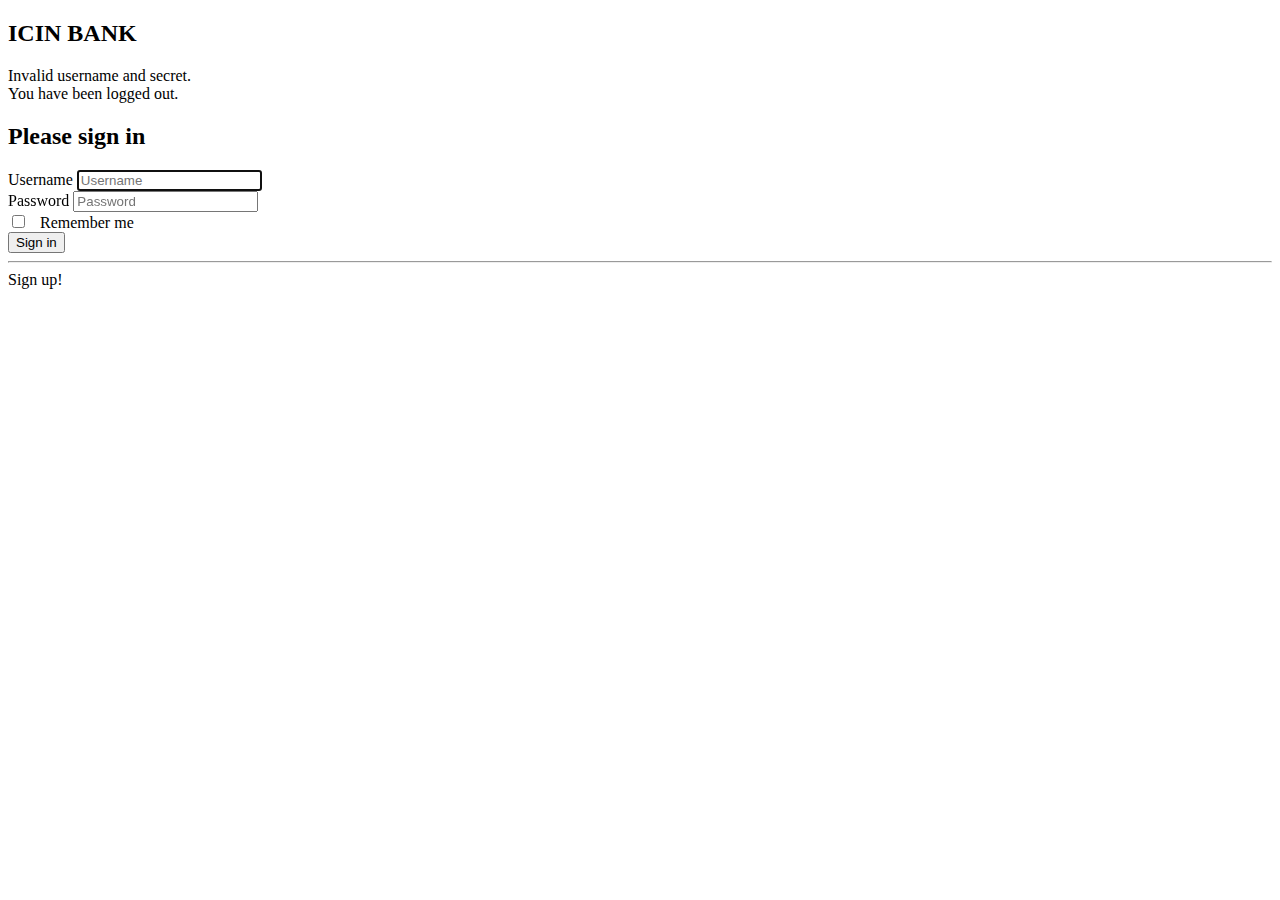
<file: target/classes/templates/index.html>
<!DOCTYPE html>
<html lang="en" xmlns:th="http://www.w3.org/1999/xhtml">
<head th:replace="common/header :: common-header"/>
<body>
	<h2><b>ICIN BANK</b>&nbsp<i class="fa fa-university" aria-hidden="true"></i></h2>
	
    <div class="container">
        <div class="row ">
            <div class="main-center ">
                <div class="bg-danger" th:if="${param.error}">
                    Invalid username and secret.
                </div>
                <div class="bg-danger" th:if="${param.logout}">
                    You have been logged out.
                </div>
                <form class="form-signin" th:action="@{/index}" method="post">
                    <h2 class="form-signin-heading">Please sign in</h2>
                    <div class="form-group">
                        <label for="username" class="sr-only">Username</label>
                        <input type="text" roleId="username" class="form-control" placeholder="Username" name="username"
                               id="username"
                               required="required" autofocus="autofocus"/>
                    </div>
                    <div class="form-group">
                        <label for="password" class="sr-only">Password</label>
                        <input type="password" roleId="inputPassword" class="form-control" placeholder="Password"
                               id="password"
                               name="password" required="required"/>
                    </div>
                    <div class="form-group">
                        <input type="checkbox" name="remember-me" id="remember-me"/> &nbsp; Remember me
                    </div>
                    <button class="btn btn-lg btn-primary btn-block" id="login" type="submit">Sign in</button>
                </form>
                
                <hr />
                
                <div class="form-group ">
                    <a type="submit" id="register" class="btn btn-info btn-lg btn-block login-button" th:href="@{/signup}">Sign up!</a>
                </div>
            </div>
        </div>
    </div>

<div th:replace="common/header :: body-bottom-scripts"/>

</body>
</html>
</file>
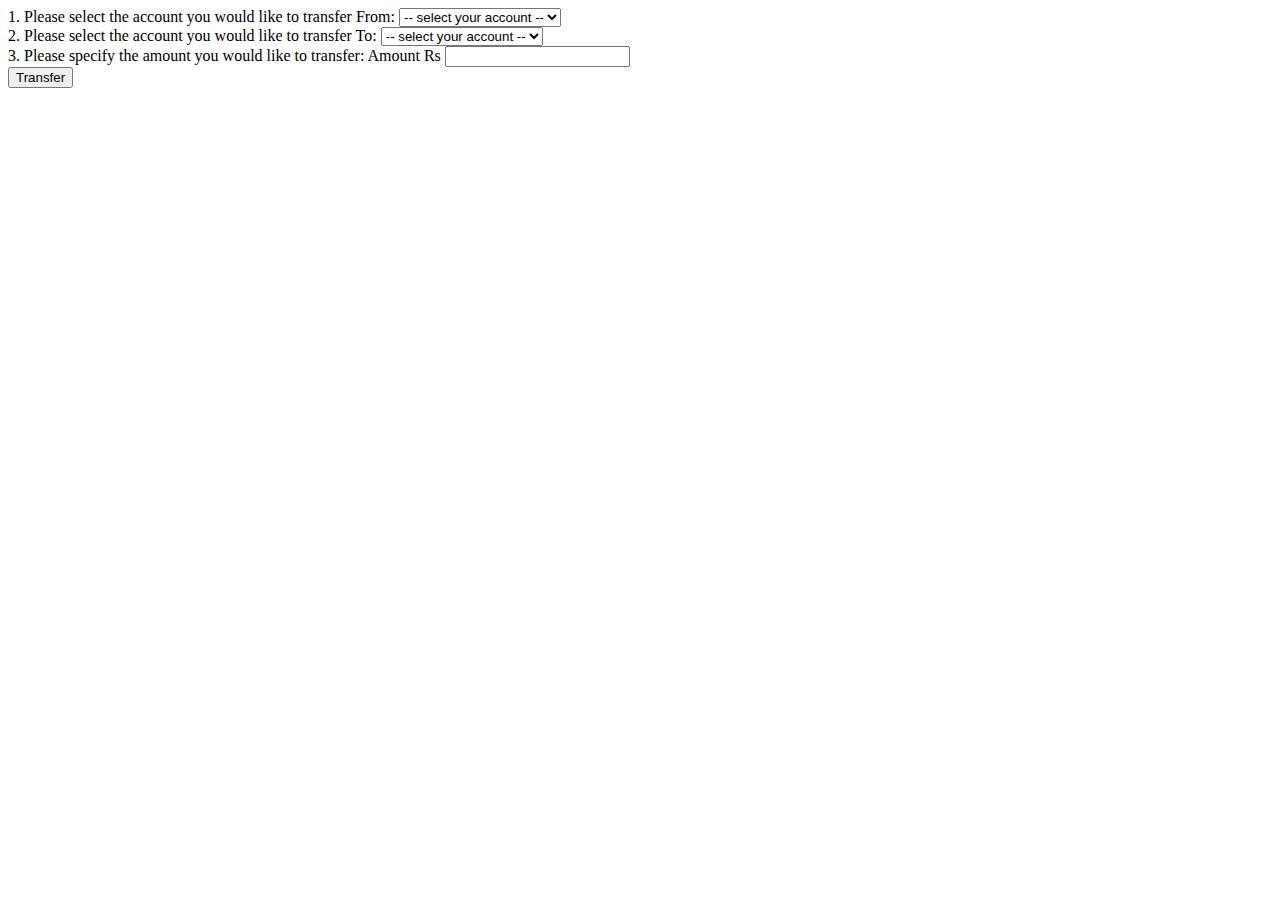
<file: target/classes/templates/betweenAccounts.html>
<!DOCTYPE html>
<html lang="en" xmlns:th="http://www.w3.org/1999/xhtml">
<head th:replace="common/header :: common-header"/>
<body roleId="page-top" data-spy="scroll" data-target=".navbar-fixed-top">
<head th:replace="common/header :: navbar"/>
<div class="container main">
    <div class="row">
        <div class="col-md-6">
            <form th:action="@{/transfer/betweenAccounts}" method="post">
                <div class="form-group" >
                    <label for="transferFrom">1. Please select the account you would like to transfer From:</label>
                    <select class="form-control" th:value="${transferFrom}" name="transferFrom" id="transferFrom" required="required">
                        <option  disabled="disabled" selected="selected"> -- select your account -- </option>
                        <option id="primarytransfer" value="Primary">Primary</option>
                        <option id="savingstransfer" value="Savings">Savings</option>
                    </select>
                    <br />
                </div>

                <div class="form-group" >
                    <label for="transferTo">2. Please select the account you would like to transfer To:</label>
                    <select class="form-control" th:value="${transferTo}" name="transferTo" id="transferTo" required="required">
                        <option  disabled="disabled" selected="selected"> -- select your account -- </option>
                        <option value="Primary">Primary</option>
                        <option value="Savings">Savings</option>
                    </select>
                    <br />
                </div>

                <div class="form-group">
                    <label>3. Please specify the amount you would like to transfer: </label>
                    <span class="input-group-addon">Amount Rs</span>
                    <input th:value="${amount}" type="text" name="amount" id="amount" class="form-control" aria-label="Amount (to the nearest dollar)"/>
                </div>

                <input type="hidden"
                       name="${_csrf.parameterName}"
                       value="${_csrf.token}"/>

                <button class="btn btn-lg btn-primary btn-block" id="trnsfersubmit" type="submit">Transfer</button>
            </form>

            <div class="col-md-6">
            </div>
        </div>
    </div>
</div>


<div th:replace="common/header :: body-bottom-scripts"/>

</body>
</html>
</file>
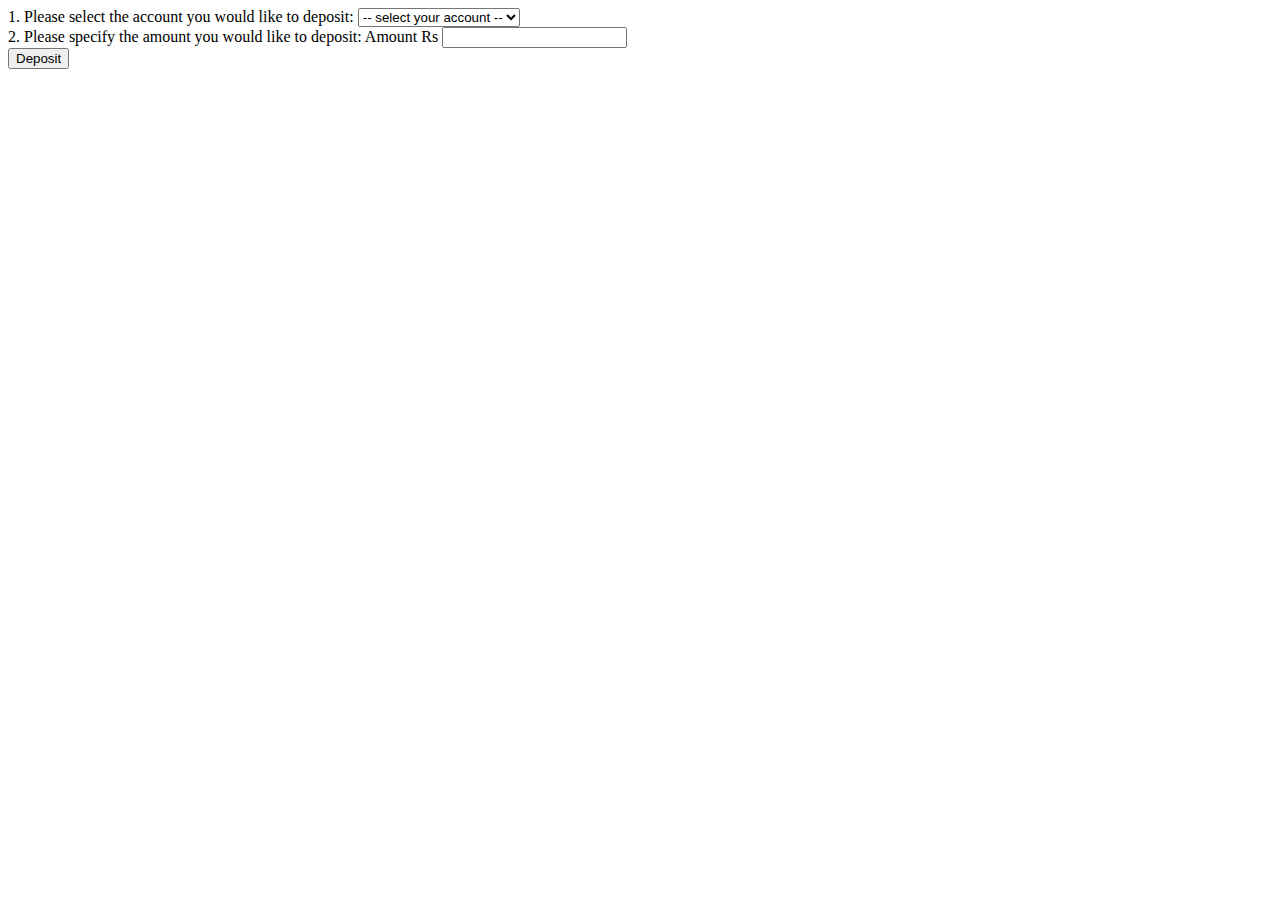
<file: target/classes/templates/deposit.html>
<!DOCTYPE html>
<html lang="en" xmlns:th="http://www.w3.org/1999/xhtml">
<head th:replace="common/header :: common-header"/>
<body roleId="page-top" data-spy="scroll" data-target=".navbar-fixed-top">
<head th:replace="common/header :: navbar"/>
<div class="container main">
    <div class="row">
        <div class="col-md-6">
            <form th:action="@{/account/deposit}" method="post">
                <div class="form-group" >
                    <label for="accountType">1. Please select the account you would like to deposit:</label>
                    <select class="form-control" th:value="${accountType}" name="accountType" id="accountType" required="required">
                        <option disabled="disabled" selected="selected"> -- select your account -- </option>
                        <option id="primarydeposit">Primary</option>
                        <option id="savingsdeposit">Savings</option>
                    </select>
                    <br />
                </div>

                <div class="form-group">
                    <label>2. Please specify the amount you would like to deposit: </label>
                    <span class="input-group-addon">Amount Rs</span>
                    <input th:value="${amount}" type="text" name="amount" id="amount" class="form-control" aria-label="Amount (to the nearest dollar)"/>
                </div>

                <input type="hidden"
                       name="${_csrf.parameterName}"
                       value="${_csrf.token}"/>

                <button class="btn btn-lg btn-primary btn-block" id="depositsubmit" type="submit">Deposit</button>
            </form>

            <div class="col-md-6">
            </div>
        </div>
    </div>
</div>


<div th:replace="common/header :: body-bottom-scripts"/>

</body>
</html>
</file>
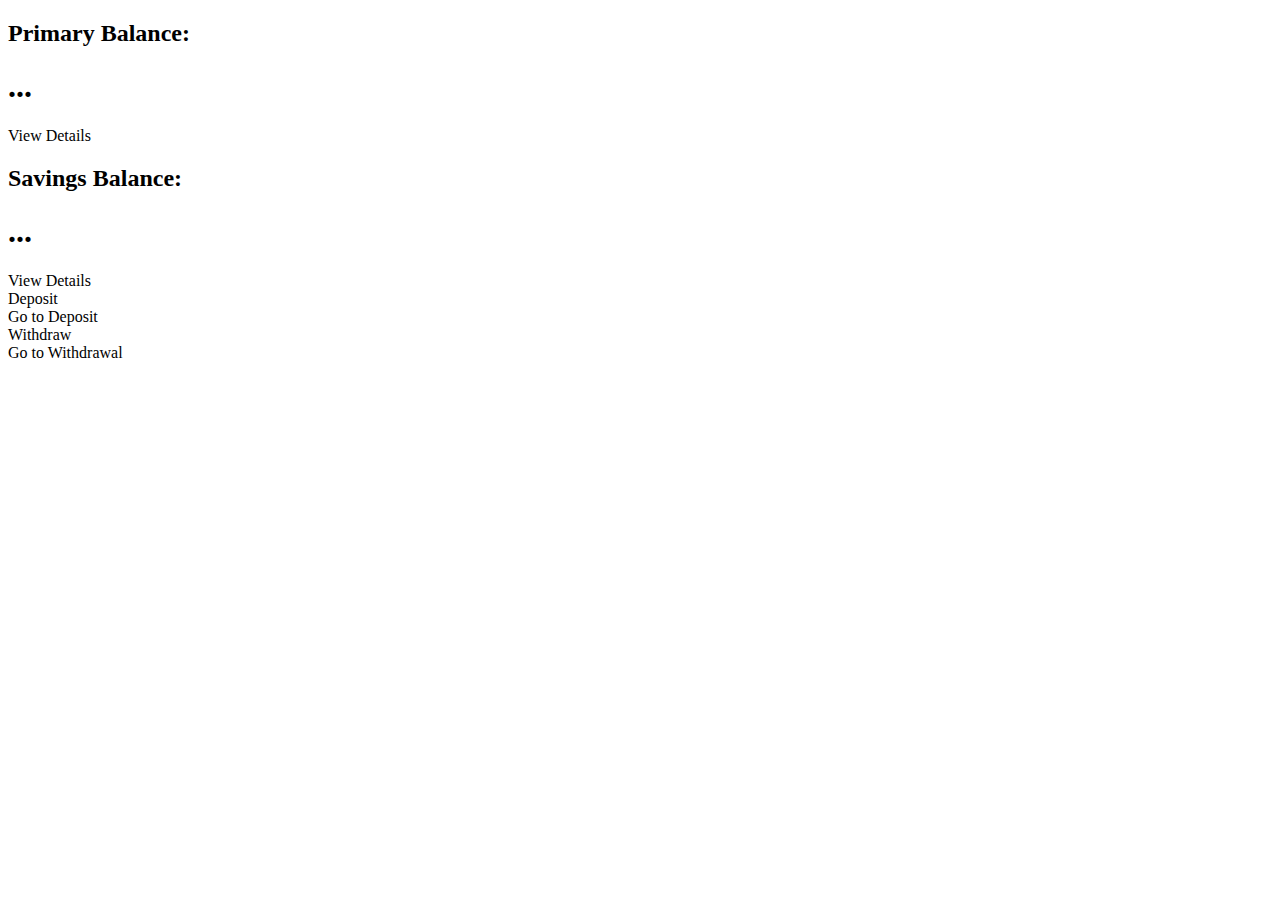
<file: target/classes/templates/ICINBank.html>
<!DOCTYPE html>
<html lang="en" xmlns:th="http://www.w3.org/1999/xhtml">
<head th:replace="common/header :: common-header"/>
<body roleId="page-top" data-spy="scroll" data-target=".navbar-fixed-top">
<head th:replace="common/header :: navbar"/>
<div class="container main">
    <div class="row">
        <div class="col-lg-12">
        </div>
        <!-- /.col-lg-12 -->
    </div>
    <!-- /.row -->
    <div class="row">
        <div class="col-lg-6 col-md-6">
            <div class="panel panel-info">
                <div class="panel-heading">
                    <div class="row">
                        <div class="col-xs-6">
                            <!--<i class="fa fa-comments fa-5x"></i>-->
                            <h2>Primary Balance: </h2>
                        </div>
                        <div class="col-xs-6 text-right">
                            <h1><i class="fa fa-inr" aria-hidden="true"></i> <span th:text="${primaryAccount.accountBalance}">...</span></h1>
                        </div>
                    </div>
                </div>
                <a th:href="@{/account/primaryAccount}">
                    <div id="viewprimary" class="panel-footer">
                        <span class="pull-left">View Details</span>
                        <span class="pull-right"><i class="fa fa-arrow-circle-right"></i></span>
                        <div class="clearfix"></div>
                    </div>
                </a>
            </div>
            <div class="panel panel-success">
                <div class="panel-heading">
                    <div class="row">
                        <div class="col-xs-6">
                            <h2>Savings Balance: </h2>
                        </div>
                        <div class="col-xs-6 text-right">
                            <h1><i class="fa fa-inr" aria-hidden="true"></i> <span th:text="${savingsAccount.accountBalance}">...</span></h1>
                        </div>
                    </div>
                </div>
                <a th:href="@{/account/savingsAccount}">
                    <div id="viewsavings" class="panel-footer">
                        <span class="pull-left">View Details</span>
                        <span class="pull-right"><i class="fa fa-arrow-circle-right"></i></span>
                        <div class="clearfix"></div>
                    </div>
                </a>
            </div>
        </div>

        <div class="col-lg-3 col-md-6">
            <div class="panel panel-yellow">
                <div class="panel-heading">
                    <div class="row">
                        <div class="col-xs-3">
                            <i class="fa fa-credit-card fa-5x"></i>
                        </div>
                        <div class="col-xs-9 text-right">
                            <div>Deposit</div>
                        </div>
                    </div>
                </div>
                <a th:href="@{/account/deposit}">
                    <div id="depositin" class="panel-footer">
                        <span class="pull-left">Go to Deposit</span>
                        <span class="pull-right"><i class="fa fa-arrow-circle-right"></i></span>
                        <div class="clearfix"></div>
                    </div>
                </a>
            </div>
        </div>
        <div class="col-lg-3 col-md-6">
            <div class="panel panel-red">
                <div class="panel-heading">
                    <div class="row">
                        <div class="col-xs-3">
                            <i class="fa fa-money fa-5x"></i>
                        </div>
                        <div class="col-xs-9 text-right">
                            <div>Withdraw</div>
                        </div>
                    </div>
                </div>
                <a th:href="@{/account/withdraw}">
                    <div id="withdrawin" class="panel-footer">
                        <span class="pull-left">Go to Withdrawal</span>
                        <span class="pull-right"><i class="fa fa-arrow-circle-right"></i></span>
                        <div class="clearfix"></div>
                    </div>
                </a>
            </div>
        </div>
    </div>
    <!-- /.row -->


</div>


<div th:replace="common/header :: body-bottom-scripts"/>

</body>
</html>
</file>
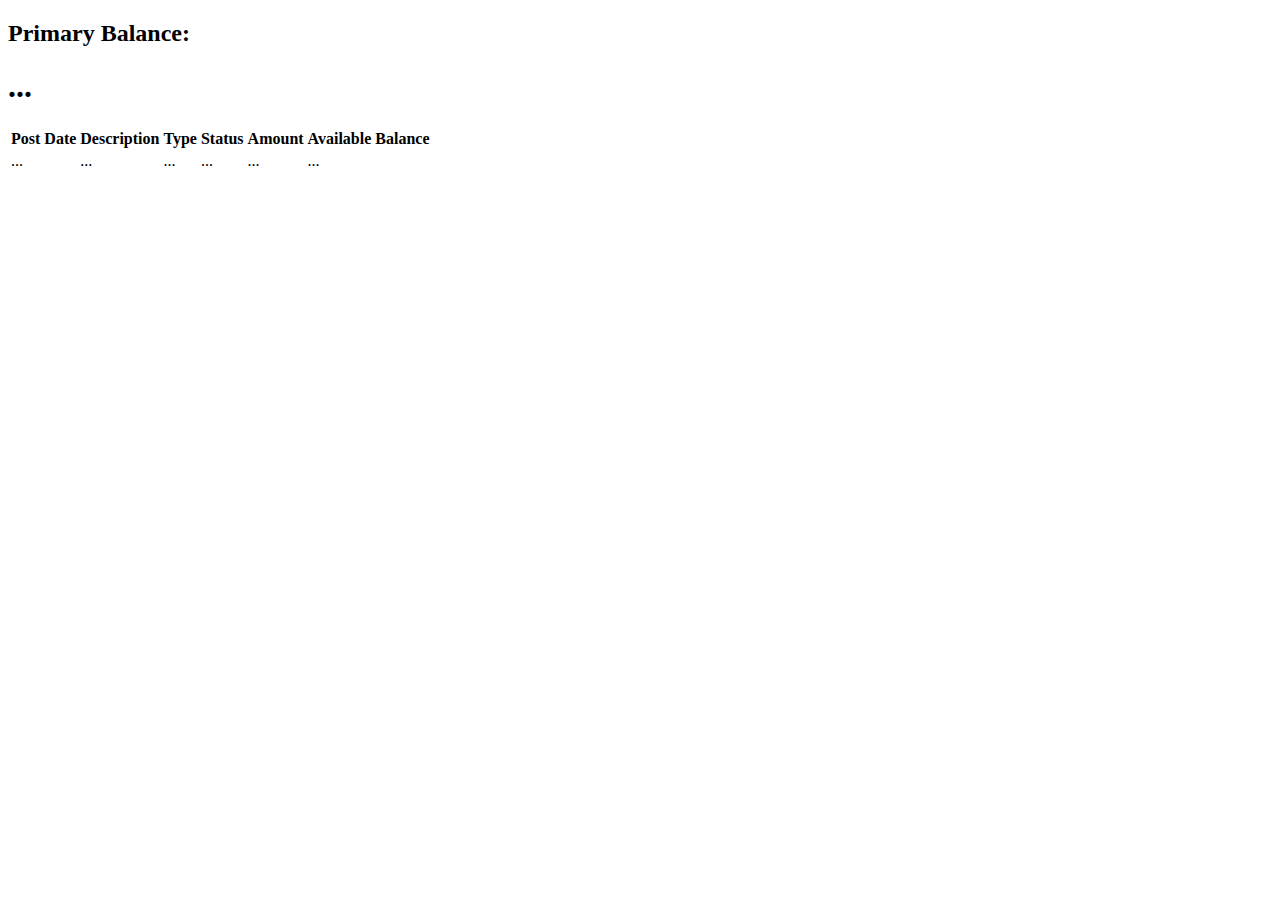
<file: target/classes/templates/primaryAccount.html>
<!DOCTYPE html>
<html lang="en" xmlns:th="http://www.w3.org/1999/xhtml">
<head th:replace="common/header :: common-header"/>
<body roleId="page-top" data-spy="scroll" data-target=".navbar-fixed-top">
<head th:replace="common/header :: navbar"/>
<div class="container main">
    <div class="row">
        <div class="col-lg-12">
            <!--<h1 class="page-header">Dashboard</h1>-->
        </div>
        <!-- /.col-lg-12 -->
    </div>
    <!-- /.row -->
    <div class="row">
        <div class="col-lg-6 col-md-6">
        </div>
        <div class="col-lg-6 col-md-6">
            <div class="panel panel-info">
                <div class="panel-heading">
                    <div class="row">
                        <div class="col-xs-6">
                            <h2>Primary Balance: </h2>
                        </div>
                        <div class="col-xs-6 text-right">
                            <h1><i class="fa fa-inr" aria-hidden="true"></i> <span
                                    th:text="${primaryAccount.accountBalance}">...</span></h1>
                        </div>
                    </div>
                </div>
                <div class="panel-footer">
                   
                    <div class="clearfix"></div>
                </div>
            </div>

        </div>
    </div>


    <div class="table-responsive">
        <table  class="table table-bordered table-hover table-striped">
            <thead>
            <tr>
                <th>Post Date</th>
                <th>Description</th>
                <th>Type</th>
                <th>Status</th>
                <th>Amount</th>
                <th>Available Balance</th>
            </tr>
            </thead>
            <tbody>
            <tr data-th-each="primaryTransaction : ${primaryTransactionList}">
                <td data-th-text="${primaryTransaction.date}">...</td>
                <td data-th-text="${primaryTransaction.description}">...</td>
                <td data-th-text="${primaryTransaction.type}">...</td>
                <td data-th-text="${primaryTransaction.status}">...</td>
                <td data-th-text="${primaryTransaction.amount}">...</td>
                <td data-th-text="${primaryTransaction.availableBalance}">...</td>
            </tr>
            </tbody>
        </table>
    </div>
</div>


<div th:replace="common/header :: body-bottom-scripts"/>
<script>
    $(document).ready(function() {
        $('#example').DataTable();
    } );
</script>
</body>
</html>
</file>
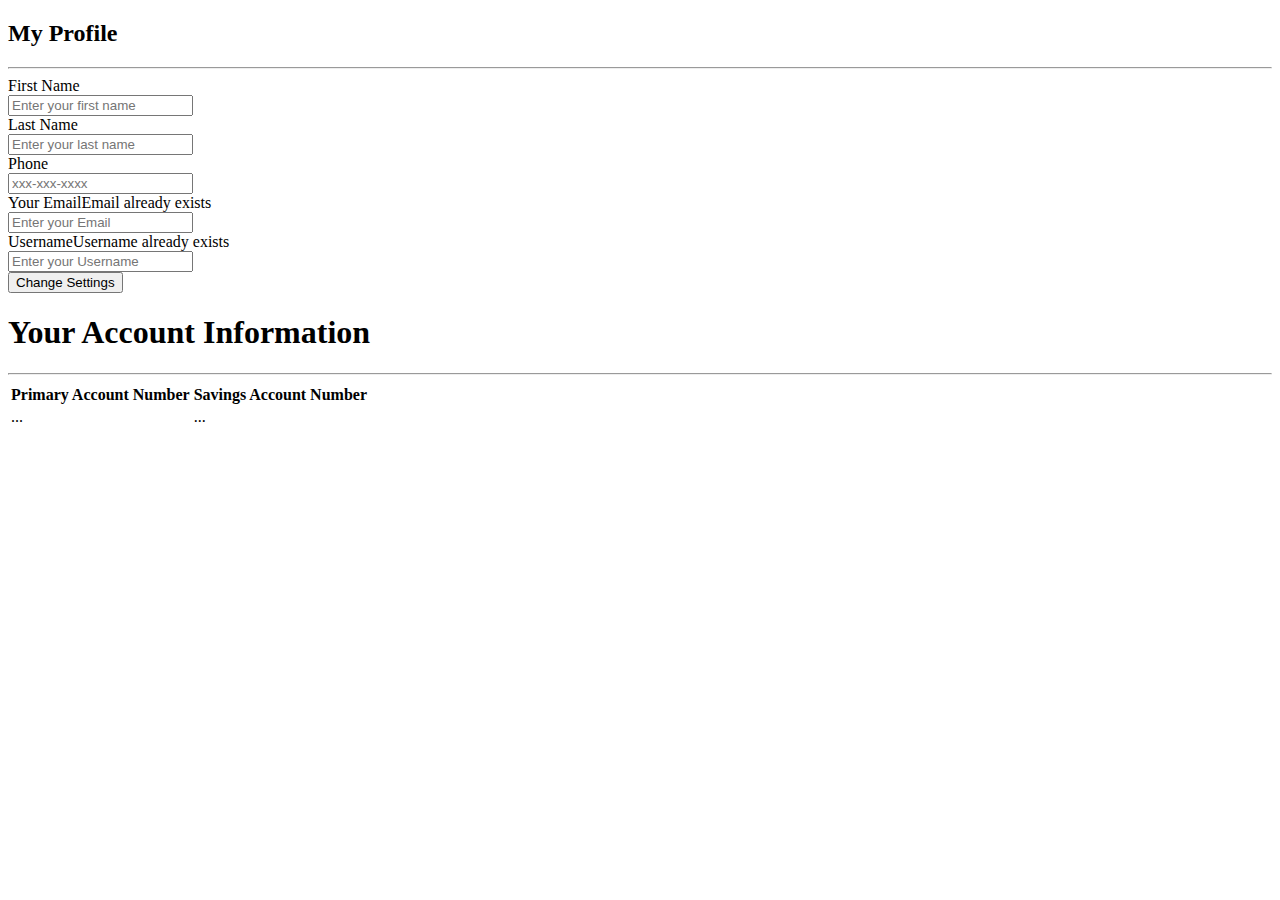
<file: target/classes/templates/profile.html>
<!DOCTYPE html>
<html lang="en" xmlns:th="http://www.w3.org/1999/xhtml">
<head th:replace="common/header :: common-header"/>
<body roleId="page-top" data-spy="scroll" data-target=".navbar-fixed-top">
<head th:replace="common/header :: navbar"/>
<div class="container">
    <div class="row main">
        <div class="col-md-6">
            <h2 class="title">My Profile</h2>
            <hr/>
            <form method="post" th:action="@{/user/profile}">
                <input type="hidden" name="id" th:value="${user.userId}"/>

                <div class="form-group">
                    <label for="firstName">First Name</label>
                    <div class="cols-sm-10">
                        <div class="input-group">
                            <span class="input-group-addon"><i class="fa fa-user fa" aria-hidden="true"></i></span>
                            <input type="text" class="form-control" th:value="${user.firstName}" id="firstName"
                                   name="firstName" roleId="firstname" placeholder="Enter your first name"
                                   required="required"/>
                        </div>
                    </div>
                </div>

                <div class="form-group">
                    <label for="lastName" class="cols-sm-2 control-label">Last Name</label>
                    <div class="cols-sm-10">
                        <div class="input-group">
                            <span class="input-group-addon"><i class="fa fa-user fa" aria-hidden="true"></i></span>
                            <input type="text" class="form-control" th:value="${user.lastName}" id="lastName"
                                   name="lastName" roleId="lastName" placeholder="Enter your last name"
                                   required="required"/>
                        </div>
                    </div>
                </div>

                <div class="form-group">
                    <label for="phone" class="cols-sm-2 control-label">Phone</label>
                    <div class="cols-sm-10">
                        <div class="input-group">
                            <span class="input-group-addon"><i class="fa fa-phone fa" aria-hidden="true"></i></span>
                            <input type="text" class="form-control" th:value="${user.phone}" id="phone" name="phone"
                                   roleId="phone" placeholder="xxx-xxx-xxxx" required="required"/>
                        </div>
                    </div>
                </div>

                <div class="form-group">
                    <label for="email" class="cols-sm-2 control-label">Your Email</label><span
                        class="bg-danger pull-right" th:if="${emailExists}">Email already exists</span>
                    <div class="cols-sm-10">
                        <div class="input-group">
                                <span class="input-group-addon"><i class="fa fa-envelope fa"
                                                                   aria-hidden="true"></i></span>
                            <input type="text" class="form-control" th:value="${user.email}" id="email" name="email"
                                   roleId="email" placeholder="Enter your Email" required="required"/>
                        </div>
                    </div>
                </div>

                <div class="form-group">
                    <label for="username" class="cols-sm-2 control-label">Username</label><span
                        class="bg-danger pull-right" th:if="${usernameExists}">Username already exists</span>
                    <div class="cols-sm-10">
                        <div class="input-group">
                            <span class="input-group-addon"><i class="fa fa-users fa" aria-hidden="true"></i></span>
                            <input type="text" class="form-control" th:value="${user.username}" id="username"
                                   name="username" roleId="username" placeholder="Enter your Username"
                                   required="required"/>
                        </div>
                    </div>
                </div>

                <div class="form-group ">
                    <button type="submit" class="btn btn-primary btn-block ">Change Settings
                    </button>
                </div>

            </form>
        </div>
        <div class="col-md-6">
            <div class="panel-heading">
                <div class="panel-title text-center">
                    <h1 class="title">Your Account Information</h1>
                    <hr/>
                </div>
                <table class="responstable">
                    <tr>
                        <th>Primary Account Number</th>
                        <th>Savings Account Number</th>
                    </tr>

                    <tr>
                        <td data-th-text="${user.primaryAccount.accountNumber}">...</td>
                        <td data-th-text="${user.savingsAccount.accountNumber}">...</td>
                    </tr>
                </table>
            </div>
        </div>
    </div>
</div>


<div th:replace="common/header :: body-bottom-scripts"/>

</body>
</html>
</file>
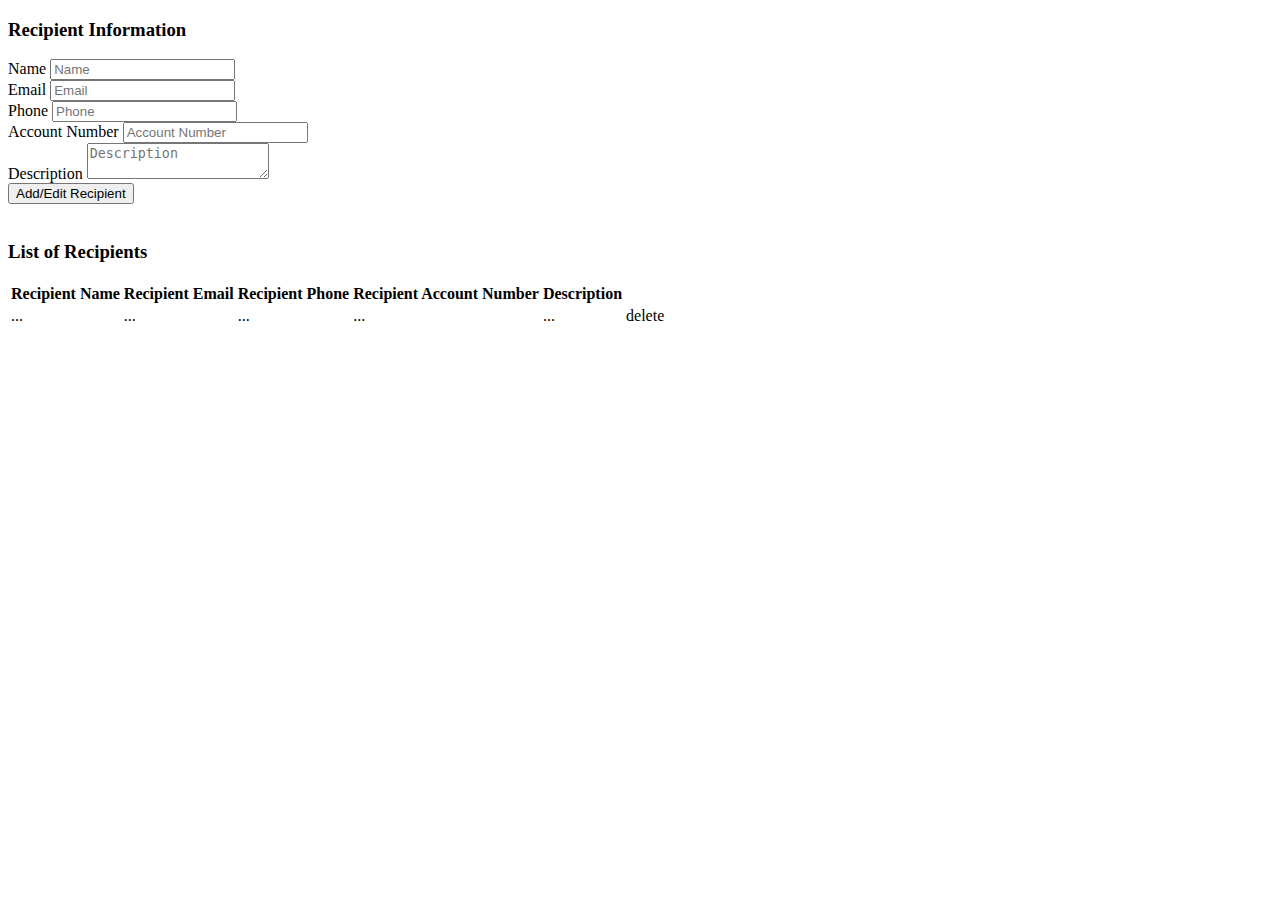
<file: target/classes/templates/recipient.html>
<!DOCTYPE html>
<html lang="en" xmlns:th="http://www.w3.org/1999/xhtml">
<head th:replace="common/header :: common-header"/>
<body roleId="page-top" data-spy="scroll" data-target=".navbar-fixed-top">
<head th:replace="common/header :: navbar"/>
<div class="container main">
    <div class="row">
        <div class="col-md-6">
            <h3>Recipient Information</h3>
            <form th:action="@{/transfer/recipient/save}" method="post">
                <input type="hidden" name="id" th:value="${recipient.id}" />

                <div class="form-group">
                    <label for="recipientName">Name</label>
                    <input type="text" class="form-control" th:value="${recipient.name}" name="name"
                           id="recipientName" placeholder="Name"/>
                </div>
                <div class="form-group">
                    <label for="recipientEmail">Email</label>
                    <input type="email" class="form-control" th:value="${recipient.email}" name="email"
                           id="recipientEmail" placeholder="Email"/>
                </div>
                <div class="form-group">
                    <label for="recipientPhone">Phone</label>
                    <input type="text" class="form-control" th:value="${recipient.phone}" name="phone"
                           id="recipientPhone" placeholder="Phone"/>
                </div>
                <div class="form-group">
                    <label for="recipientAccountNumber">Account Number</label>
                    <input type="text" class="form-control" th:value="${recipient.accountNumber}"
                           name="accountNumber" id="recipientAccountNumber" placeholder="Account Number"/>
                </div>
                <div class="form-group">
                    <label for="recipientDescription">Description</label>
                    <textarea class="form-control" th:value="${recipient.description}" name="description"
                              id="recipientDescription" placeholder="Description" th:text="${recipient.description}"></textarea>
                </div>

                <input type="hidden"
                       name="${_csrf.parameterName}"
                       value="${_csrf.token}"/>

                <button class="btn btn-primary" id="recipientsubmit" type="submit">Add/Edit Recipient</button>
            </form>

            <div class="col-md-6">
            </div>
        </div>
    </div>
    <br/>
    <div class="row">
        <h3>List of Recipients</h3>
        <div class="table-responsive">
            <table class="table table-bordered table-hover table-striped">
                <thead>
                <tr>
                    <th>Recipient Name</th>
                    <th>Recipient Email</th>
                    <th>Recipient Phone</th>
                    <th>Recipient Account Number</th>
                    <th>Description</th>
                    <th></th>
                </tr>
                </thead>
                <tbody>
                <tr data-th-each="eachRecipient : ${recipientList}">
                    <td><a data-th-text="${eachRecipient.name}" th:href="@{/transfer/recipient/edit?recipientName=}+${eachRecipient.name}">...</a></td>
                    <td data-th-text="${eachRecipient.email}">...</td>
                    <td data-th-text="${eachRecipient.phone}">...</td>
                    <td data-th-text="${eachRecipient.accountNumber}">...</td>
                    <td data-th-text="${eachRecipient.description}">...</td>
                    <td><a th:href="@{/transfer/recipient/delete?recipientName=}+${eachRecipient.name}">delete</a></td>
                </tr>
                </tbody>
            </table>
        </div>
    </div>
</div>


<div th:replace="common/header :: body-bottom-scripts"/>

</body>
</html>
</file>
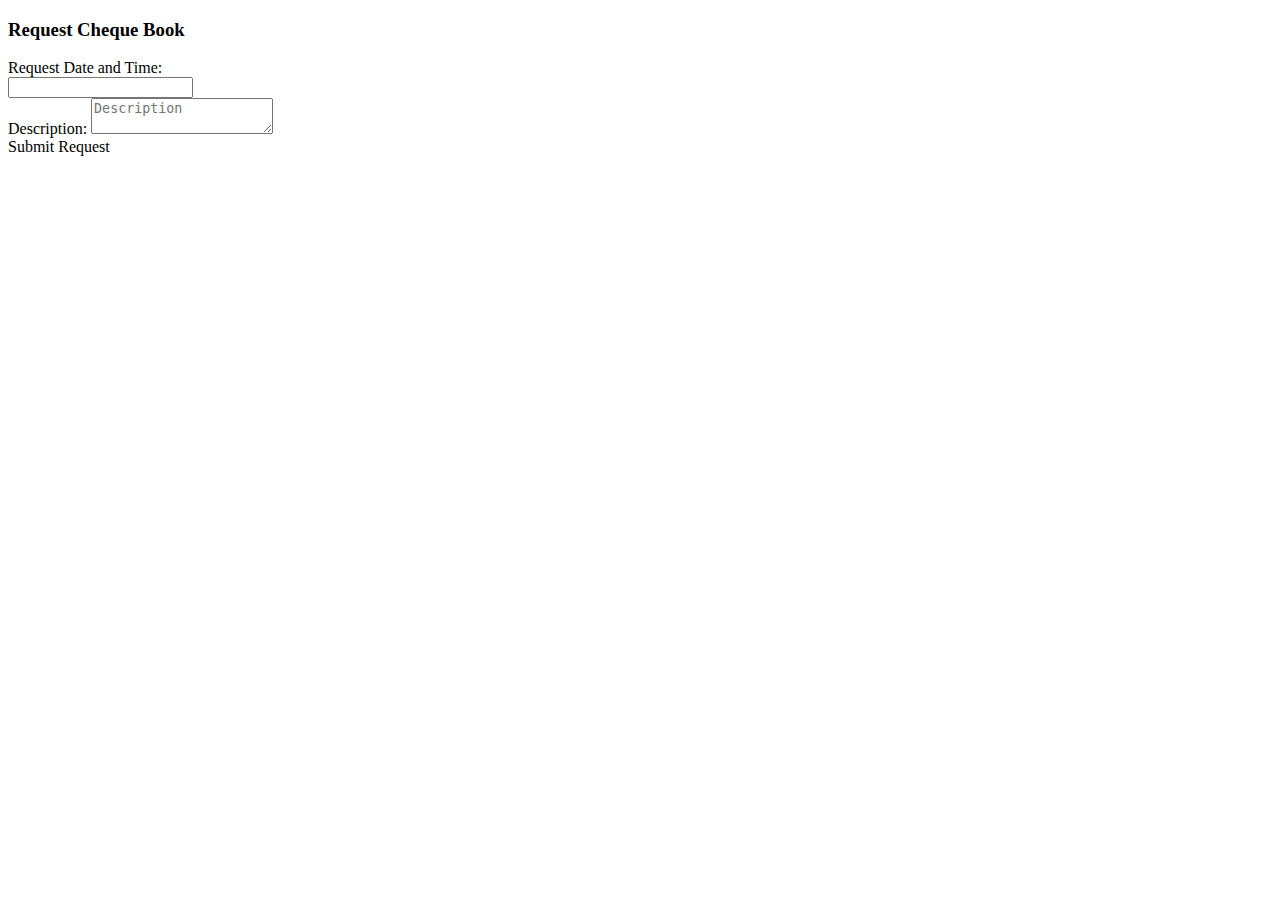
<file: target/classes/templates/requestChequeBook.html>
<!DOCTYPE html>
<html lang="en" xmlns:th="http://www.w3.org/1999/xhtml">
<head th:replace="common/header :: common-header"/>
<body roleId="page-top" data-spy="scroll" data-target=".navbar-fixed-top">
<head th:replace="common/header :: navbar"/>
<div class="container main">
    <div class="row">
        <div class="col-md-6">
            <h3>Request Cheque Book</h3>
            <form th:action="@{/requestChequeBook/create}" method="post" id="requestChequeBookForm">
                <input type="hidden" name="id" th:value="${requestChequeBook.id}"/>

	            <div class="form-group">
                	<label for="dateString">Request Date and Time:</label>
                    <div class="input-append date form_datetime input-group" data-date="2016-10-21T15:25:00Z">
                        <input class="form-control" type="text" value="" readonly="readonly"
                               th:value="${dateString}" name="dateString"
                               id="dateString" required="required"/>
                        <span class="input-group-addon"><i class="fa fa-times" aria-hidden="true"></i></span>
                        <span class="input-group-addon"><i class="fa fa-calendar" aria-hidden="true"></i></span>
                    </div>
                </div>

                <!-- <div class="form-group">
                    <label for="account">Pick an account:</label>
                    <select class="form-control" th:value="${requestChequeBook.account}" name="account" id="account">
                        <option disabled="disabled" selected="selected" > -- select the account --</option>
                        <option>Primary</option>
                        <option>Savings</option>
                    </select>
                </div> -->

                <div class="form-group">
                    <label for="description">Description:</label>
                    <textarea th:value="${requestChequeBook.description}" class="form-control" name="description" id="description" placeholder="Description" ></textarea>
                </div>


                <input type="hidden"
                       name="${_csrf.parameterName}"
                       value="${_csrf.token}"/>

                <a class="btn btn-primary" id="submitRequestChequeBook">Submit Request</a>
            </form>

            <div class="col-md-6">
            </div>
        </div>
    </div>
    <br/>
</div>

<div th:replace="common/header :: body-bottom-scripts"/>

</body>
</html>
</file>
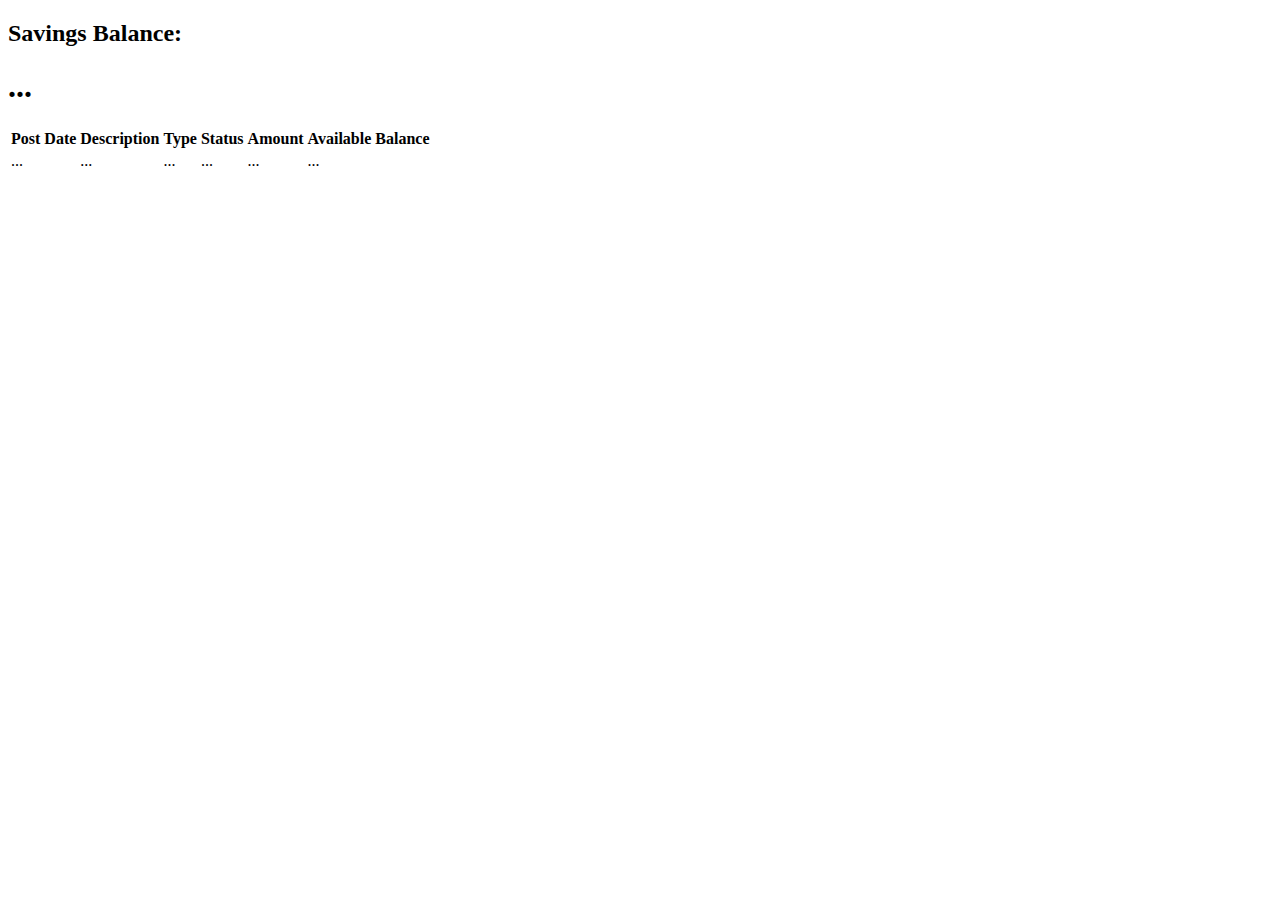
<file: target/classes/templates/savingsAccount.html>
<!DOCTYPE html>
<html lang="en" xmlns:th="http://www.w3.org/1999/xhtml">
<head th:replace="common/header :: common-header"/>
<body roleId="page-top" data-spy="scroll" data-target=".navbar-fixed-top">
<head th:replace="common/header :: navbar"/>
<div class="container main">
    <div class="row">
        <div class="col-lg-12">
            <!--<h1 class="page-header">Dashboard</h1>-->
        </div>
        <!-- /.col-lg-12 -->
    </div>
    <!-- /.row -->
    <div class="row">
        <div class="col-lg-6 col-md-6">
        </div>
        <div class="col-lg-6 col-md-6">
            <div class="panel panel-success">
                <div class="panel-heading">
                    <div class="row">
                        <div class="col-xs-6">
                            <h2>Savings Balance: </h2>
                        </div>
                        <div class="col-xs-6 text-right">
                            <h1><i class="fa fa-inr" aria-hidden="true"></i> <span th:text="${savingsAccount.accountBalance}">...</span></h1>
                        </div>
                    </div>
                </div>
                    <div class="panel-footer">
                       
                        <div class="clearfix"></div>
                    </div>
            </div>
        </div>
    </div>


    <!-- /.row -->

    <div class="table-responsive">
        <table class="table table-bordered table-hover table-striped">
            <thead>
            <tr>
                <th>Post Date</th>
                <th>Description</th>
                <th>Type</th>
                <th>Status</th>
                <th>Amount</th>
                <th>Available Balance</th>
            </tr>
            </thead>
            <tbody>
            <tr data-th-each="savingsTransaction : ${savingsTransactionList}">
                <td data-th-text="${savingsTransaction.date}">...</td>
                <td data-th-text="${savingsTransaction.description}">...</td>
                <td data-th-text="${savingsTransaction.type}">...</td>
                <td data-th-text="${savingsTransaction.status}">...</td>
                <td data-th-text="${savingsTransaction.amount}">...</td>
                <td data-th-text="${savingsTransaction.availableBalance}">...</td>
            </tr>
            </tbody>
        </table>
    </div>
</div>


<div th:replace="common/header :: body-bottom-scripts"/>

</body>
</html>
</file>
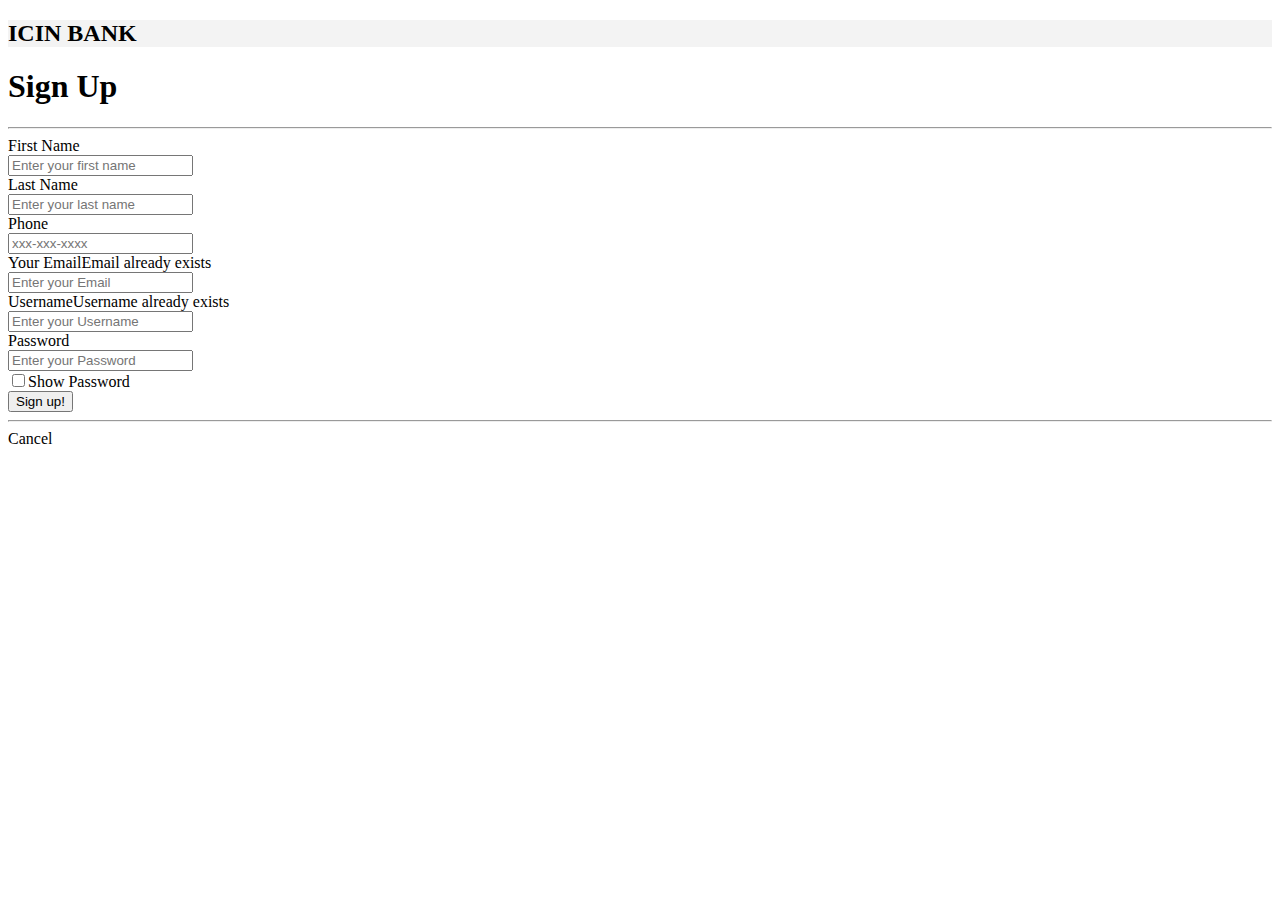
<file: target/classes/templates/signup.html>
<!DOCTYPE html>
<html lang="en" xmlns:th="http://www.w3.org/1999/xhtml">
<head th:replace="common/header :: common-header" />
<body roleId="page-top" data-spy="scroll" data-target=".navbar-fixed-top">
<!--<head th:replace="common/header :: navbar" />-->
<div class="container-fluid" style="background: #f3f3f3;">
	<h2><b>ICIN BANK</b>&nbsp<i class="fa fa-university" aria-hidden="true"></i></h2>
	</div>
<div class="container">
    <div class="row main">
        <div class="panel-heading">
            <div class="panel-title text-center">
                <h1 class="title">Sign Up</h1>
                <hr />
            </div>
        </div>
        <div class="main-login main-center">
            <form class="form-horizontal" method="post" th:action="@{/signup}">

                <div class="form-group">
                    <label for="firstName" class="cols-sm-2 control-label">First Name</label>
                    <div class="cols-sm-10">
                        <div class="input-group">
                            <span class="input-group-addon"><i class="fa fa-user fa" aria-hidden="true"></i></span>
                            <input type="text" class="form-control" th:value="${user.firstName}" id="firstName" name="firstName" roleId="firstname"  placeholder="Enter your first name" required="required"/>
                        </div>
                    </div>
                </div>

                <div class="form-group">
                    <label for="lastName" class="cols-sm-2 control-label">Last Name</label>
                    <div class="cols-sm-10">
                        <div class="input-group">
                            <span class="input-group-addon"><i class="fa fa-user fa" aria-hidden="true"></i></span>
                            <input type="text" class="form-control" th:value="${user.lastName}" id="lastName" name="lastName" roleId="lastName"  placeholder="Enter your last name" required="required"/>
                        </div>
                    </div>
                </div>

                <div class="form-group">
                    <label for="phone" class="cols-sm-2 control-label">Phone</label>
                    <div class="cols-sm-10">
                        <div class="input-group">
                            <span class="input-group-addon"><i class="fa fa-phone fa" aria-hidden="true"></i></span>
                            <input type="text" class="form-control" th:value="${user.phone}" id="phone" name="phone" roleId="phone"  placeholder="xxx-xxx-xxxx" required="required"/>
                        </div>
                    </div>
                </div>

                <div class="form-group">
                    <label for="email" class="cols-sm-2 control-label">Your Email</label><span class="bg-danger pull-right" th:if="${emailExists}">Email already exists</span>
                    <div class="cols-sm-10">
                        <div class="input-group">
                            <span class="input-group-addon"><i class="fa fa-envelope fa" aria-hidden="true"></i></span>
                            <input type="text" class="form-control" th:value="${user.email}" id="email" name="email" roleId="email"  placeholder="Enter your Email" required="required"/>
                        </div>
                    </div>
                </div>

                <div class="form-group">
                    <label for="username" class="cols-sm-2 control-label">Username</label><span class="bg-danger pull-right" th:if="${usernameExists}">Username already exists</span>
                    <div class="cols-sm-10">
                        <div class="input-group">
                            <span class="input-group-addon"><i class="fa fa-users fa" aria-hidden="true"></i></span>
                            <input type="text" class="form-control" th:value="${user.username}" id="username" name="username" roleId="username"  placeholder="Enter your Username" required="required"/>
                        </div>
                    </div>
                </div>

                <div class="form-group">
                    <label for="password" class="cols-sm-2 control-label">Password</label>
                    <div class="cols-sm-10">
                        <div class="input-group">
                            <span class="input-group-addon"><i class="fa fa-lock fa-lg" aria-hidden="true"></i></span>
                            <input type="password" class="form-control" th:value="${user.password}" id="password" name="password" roleId="password"  placeholder="Enter your Password" required="required"/>
                        </div>
                        <div class="checkbox">
                            <label>
                                <input id="showPassword" type="checkbox" />Show Password
                            </label>
                        </div>
                    </div>
                </div>

                

                <div class="form-group ">
                    <button type="submit" id="signup" class="btn btn-primary btn-lg btn-block login-button">Sign up!</button>
                </div>
                
                <hr />
                
				<div class="form-group ">
                    <a  class="btn btn-info btn-lg btn-block login-button" th:href="@{/}">Cancel</a>
                </div>
            </form>
        </div>
    </div>
</div>


<div th:replace="common/header :: body-bottom-scripts" />

</body>
</html>
</file>
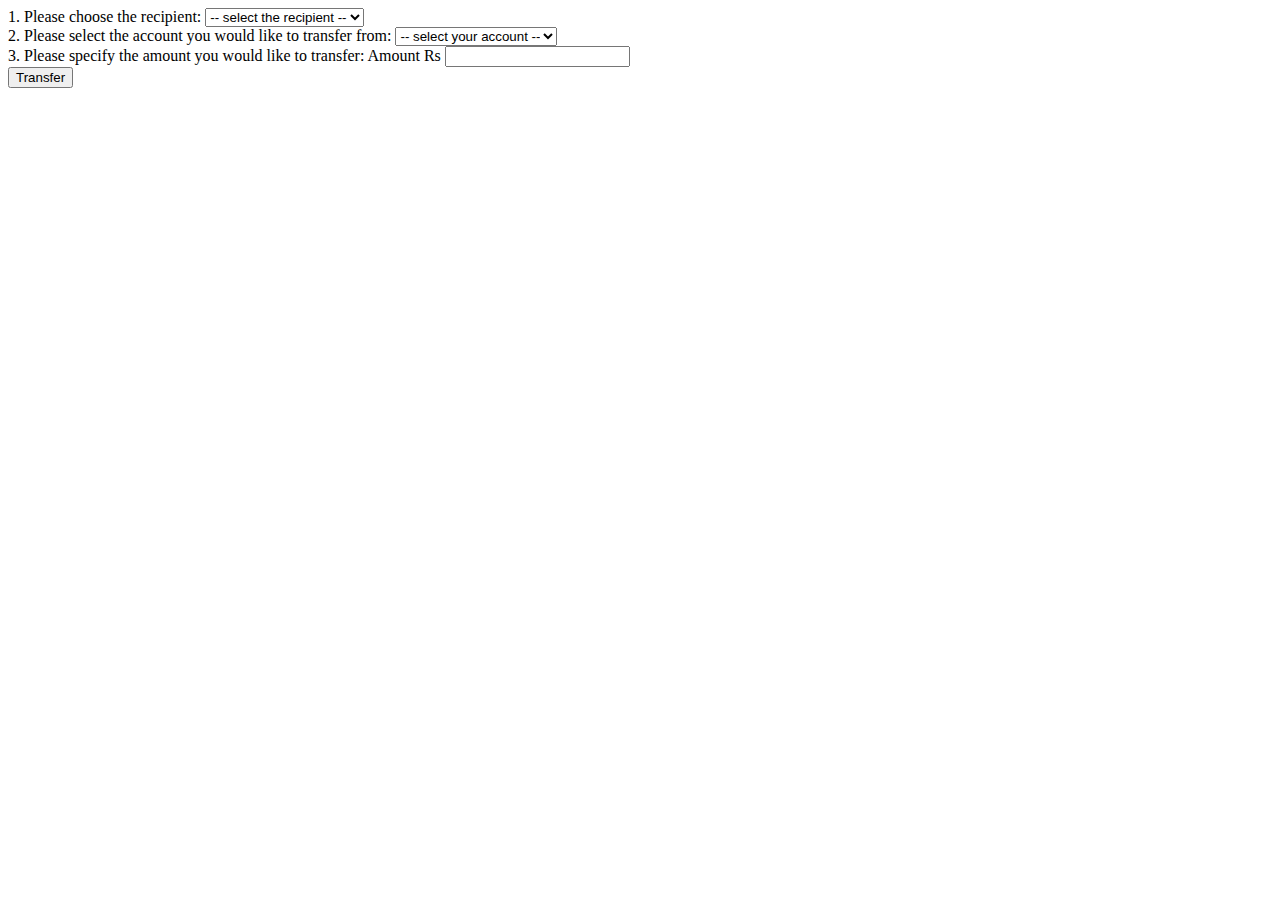
<file: target/classes/templates/toSomeoneElse.html>
<!DOCTYPE html>
<html lang="en" xmlns:th="http://www.w3.org/1999/xhtml">
<head th:replace="common/header :: common-header"/>
<body roleId="page-top" data-spy="scroll" data-target=".navbar-fixed-top">
<head th:replace="common/header :: navbar"/>
<div class="container main">
    <div class="row">
        <div class="col-md-6">
            <form th:action="@{/transfer/toSomeoneElse}" method="post">
                <div class="form-group" >
                    <label for="recipientName">1. Please choose the recipient:</label>
                    <select class="form-control" th:value="${recipientName}"  name="recipientName" id="recipientName" required="required">
                        <option disabled="disabled" selected="selected"> -- select the recipient -- </option>
                        <option data-th-each="eachRecipient : ${recipientList}" data-th-text="${eachRecipient.name}"></option>
                    </select>
                    <br />
                </div>

                <div class="form-group" >
                    <label for="accountType">2. Please select the account you would like to transfer from:</label>
                    <select class="form-control" th:value="${accountType}" name="accountType" id="accountType" required="required">
                        <option disabled="disabled" selected="selected"> -- select your account -- </option>
                        <option>Primary</option>
                        <option>Savings</option>
                    </select>
                    <br />
                </div>

                <div class="form-group">
                    <label>3. Please specify the amount you would like to transfer: </label>
                    <span class="input-group-addon">Amount Rs</span>
                    <input th:value="${amount}" type="text" name="amount" id="amount" class="form-control" aria-label="Amount (to the nearest dollar)"/>
                </div>

                <input type="hidden"
                       name="${_csrf.parameterName}"
                       value="${_csrf.token}"/>

                <button class="btn btn-lg btn-primary btn-block" type="submit">Transfer</button>
            </form>

            <div class="col-md-6">
            </div>
        </div>
    </div>
</div>


<div th:replace="common/header :: body-bottom-scripts"/>

</body>
</html>
</file>
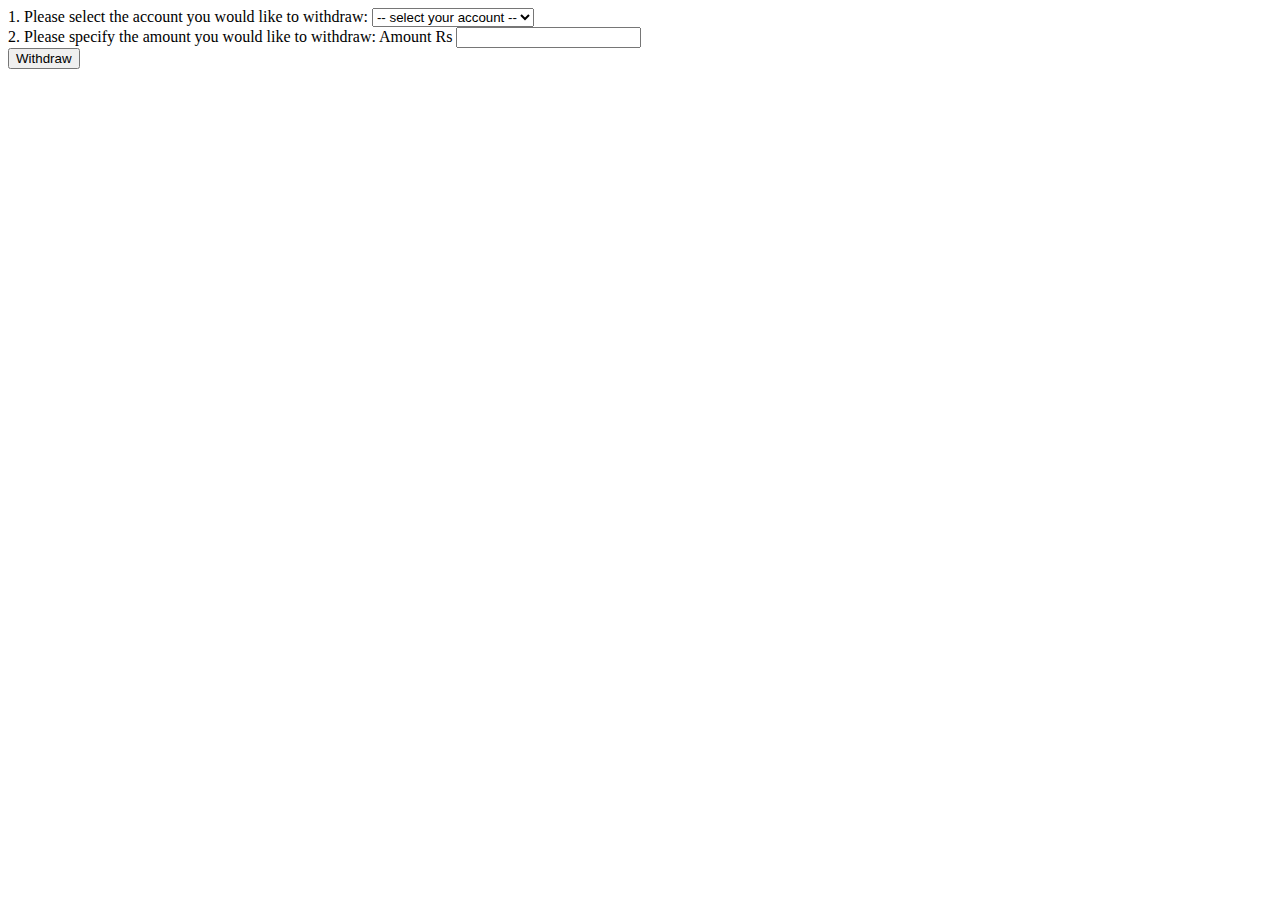
<file: target/classes/templates/withdraw.html>
<!DOCTYPE html>
<html lang="en" xmlns:th="http://www.w3.org/1999/xhtml">
<head th:replace="common/header :: common-header"/>
<body roleId="page-top" data-spy="scroll" data-target=".navbar-fixed-top">
<head th:replace="common/header :: navbar"/>
<div class="container main">
    <div class="row">
        <div class="col-md-6">
            <form th:action="@{/account/withdraw}" method="post">
                <div class="form-group" >
                    <label for="accountType">1. Please select the account you would like to withdraw:</label>
                    <select class="form-control" th:value="${accountType}" name="accountType" id="accountType" required="required">
                        <option disabled="disabled" selected="selected"> -- select your account -- </option>
                        <option id="primarywithdraw">Primary</option>
                        <option id="savingswithdraw">Savings</option>
                    </select>
                    <br />
                </div>

                <div class="form-group">
                    <label>2. Please specify the amount you would like to withdraw: </label>
                    <span class="input-group-addon">Amount Rs</span>
                    <input th:value="${amount}" type="text" name="amount" id="amount" class="form-control" aria-label="Amount (to the nearest dollar)"/>
                </div>

                <input type="hidden"
                       name="${_csrf.parameterName}"
                       value="${_csrf.token}"/>

                <button class="btn btn-lg btn-primary btn-block" id="withdrawsubmit" type="submit">Withdraw</button>
            </form>

            <div class="col-md-6">
            </div>
        </div>
    </div>
</div>


<div th:replace="common/header :: body-bottom-scripts"/>

</body>
</html>
</file>
